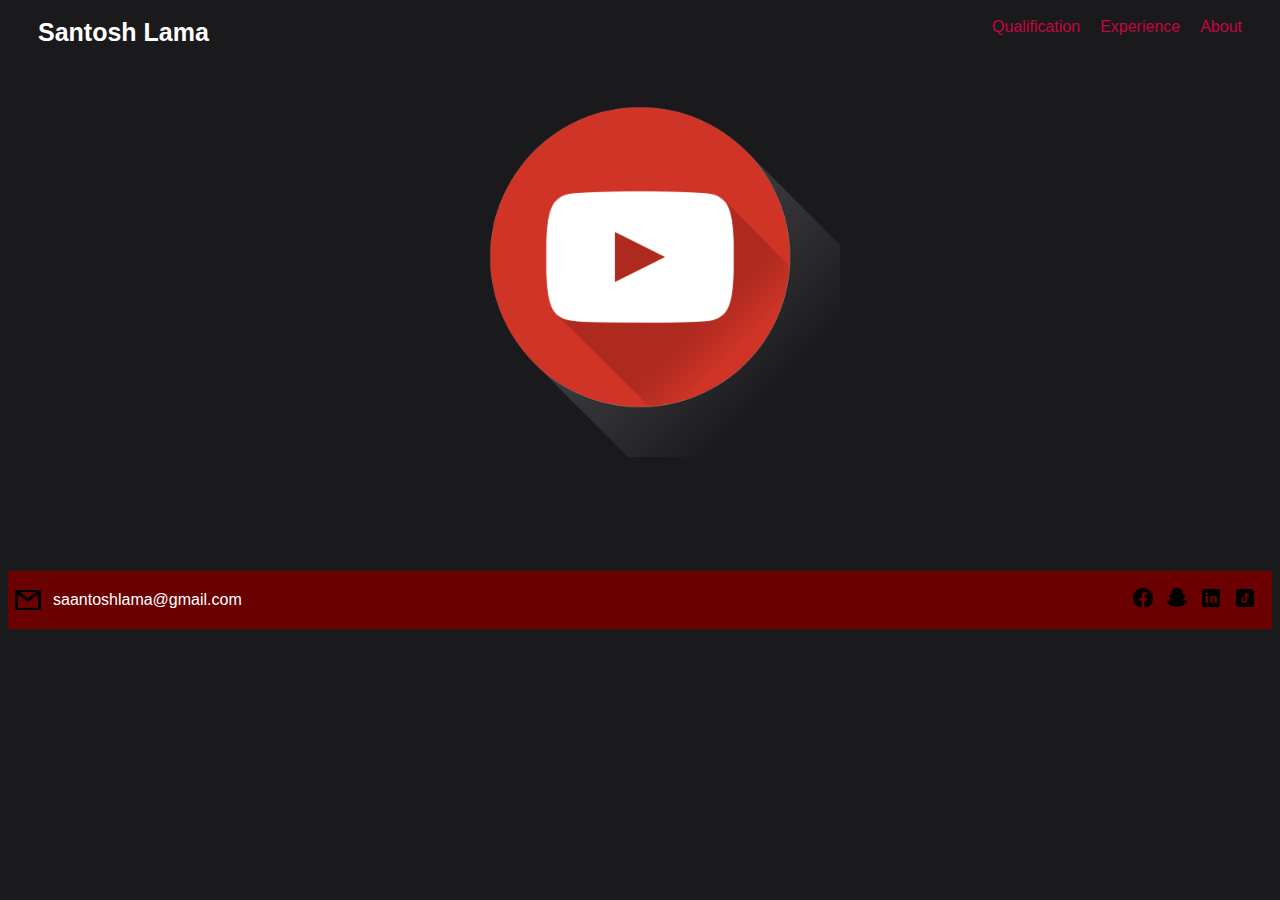
<file: index.html>
<!DOCTYPE html>
<html lang="en">
    <head>
        <meta charset="utf-8">
        <title>Home</title>
        <link rel="stylesheet" href="css/styles.css">
    </head>

    <body>
        <div class="container">
            <div class="name">Santosh Lama</div>
            <div class="leftside">
                <div class="first"><a href="qualification.html">Qualification</a></div>
                <div class="second">Experience</div>
                <div class="third">About</div>
            </div>
        </div>
        <div class="youtube"><a href="https://www.youtube.com/channel/UCfguN2VkpzrPGyHJDQZ-uOw"><img src="image/youtube-logo-png-2075-removebg-preview (1).png" height="400" width="400" ></a></div>
        <div class="footor">
            <div class="gmail"><img src="image/gmail.png">
                saantoshlama@gmail.com 
            </div>
            <div class="social">
                <div><a href="https://www.facebook.com/hastyhit/"><img src="image/facebook.png"></a></div>
                <div><a href="https://snapchat.com/add/hastyhit"><img src="image/snap.png"></a></div>
                <div><a href="https://www.linkedin.com/in/santosh-lama-697514220"><img src="image/icons8-linkedin-24.png"></a></div>
                <div><a href="https://www.tiktok.com/@hastyhit"><img src="image/tik.png" height="24" width="24"></a></div>
            </div>
        </div>

    </body>
</html>
</file>
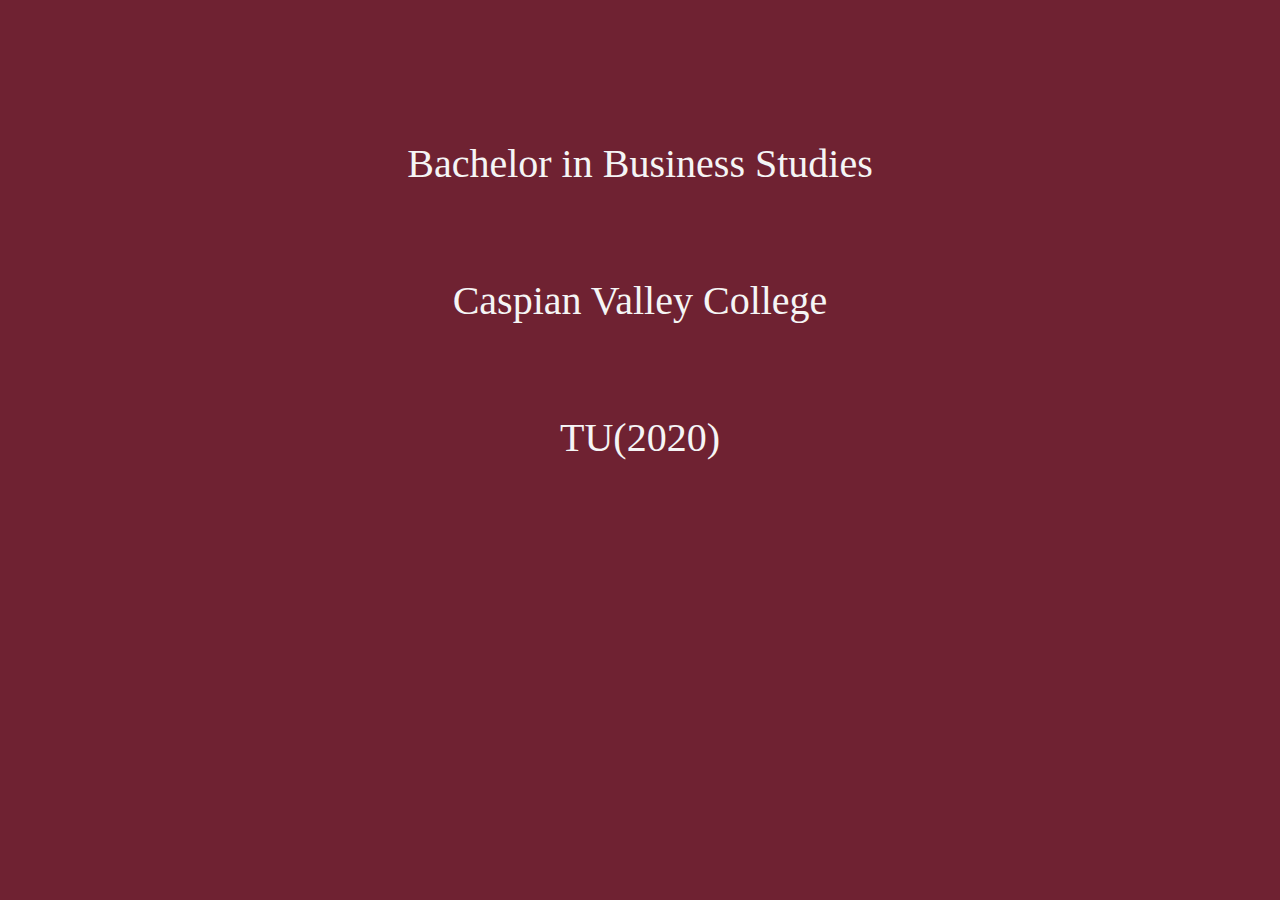
<file: qualification.html>
<!DOCTYPE html>
<html lang="en">
    <head>
        <meta charset="utf-8">
        <title>qualification</title>
        <link rel="stylesheet" href="css/qua.css">
    </head>

    <body>
        <p>
            <p>Bachelor in Business Studies</p>
            <p>Caspian Valley College</p>
            <p>TU(2020)</p>
        </p>
    </body>
</html>
</file>
<file: css/styles.css>
body {
    background-color: #1A1A1D;
    font-family: 'Segoe UI', Tahoma, Geneva, Verdana, sans-serif;
    display: flex;
    flex-direction: column;
}

.container {
    color: white;
    display: flex;
    justify-content: space-between;
    padding:  10px;
    margin-left: 20px;
}

.leftside {
    display: flex;
    gap: 20px;
    margin-right: 20px;
}

.name {
    color:  bold white;
    font-weight: 600;
    font-size: 25px;
}

.first {
    color: white
}

.second {
    color: #C3073F;
    
}

.third {
    color: #C3073F;
}

a {
    text-decoration: none;
    color: #C3073F;
}


.youtube {
    display: flex;
    justify-content: center;

}

.footor {
    display: flex;
    justify-content: space-between;
    align-items: center;
    background-color: #6b0000;
    color: white;
    padding-left: 5px;
    margin-top: 110px;


}

.social {  
    display: flex;
    justify-content: flex-end;
    gap: 10px;
    padding: 15px;
}

.gmail {
    display: flex;
    justify-content: center;
    align-items: center;
    gap: 10px;
}
</file>
<file: css/qua.css>
body {
    background-color: #6F2232;
}

p {
    color: whitesmoke;
    font-size: 40px;
    text-align: center;
    margin: 10px;
    padding: 40px;
}
</file>
